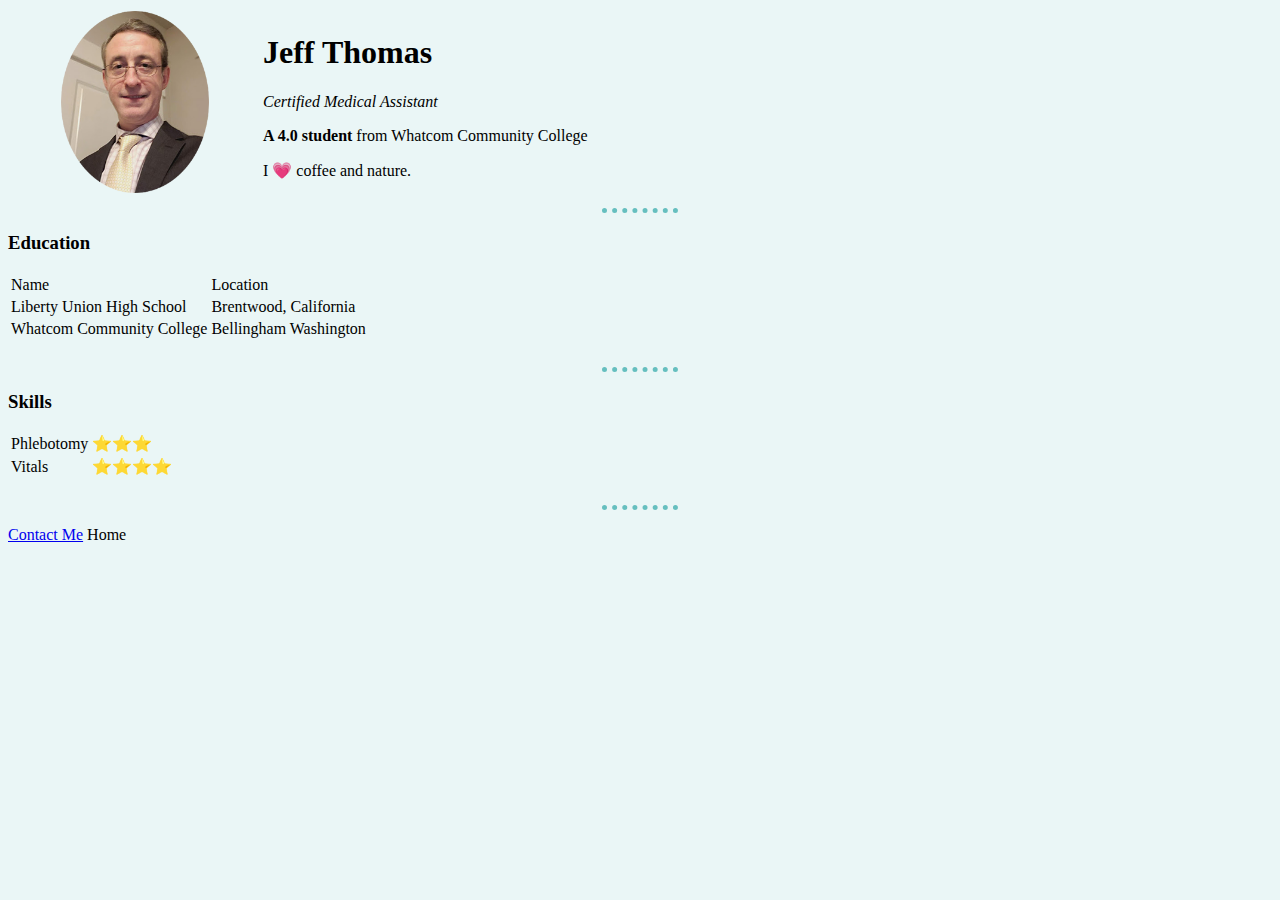
<file: index.html>
<!DOCTYPE html>
<html lang="en" dir="ltr">

<head>
  <meta charset="utf-8">
  <title>Jeff's Personal Site</title>
  <link rel="stylesheet" href="css/styles.css" type="text/css">
</head>

<body>
  <table>
    <tr>
      <td align="center"><img src="images/Round Profile wTrans.png" alt="Jeff profile picture" width="60%" height="60%"></td>
      <td>
        <h1>Jeff Thomas</h1>
        <p><em>Certified Medical Assistant</em></p>
        <p><strong>A 4.0 student</strong> from Whatcom Community College</p>
        <p>I 💗 coffee and nature.</p>
      </td>
    </tr>
  </table>

  <hr>
  <h3>Education</h3>
  <table>
    <thead>
      <tr>
        <td>Name</td>
        <td>Location</td>
      </tr>
    </thead>
    <tbody>
      <tr>
        <td>Liberty Union High School</td>
        <td>Brentwood, California</td>
      </tr>
      <tr>
        <td>Whatcom Community College</td>
        <td>Bellingham Washington</td>
      </tr>
    </tbody>
  </table>
  <br><hr>
  <h3>Skills</h3>
  <table>
    <tr>
      <td>Phlebotomy</td>
      <td>⭐⭐⭐</td>
    </tr>
    <tr>
      <td>Vitals</td>
      <td>⭐⭐⭐⭐</td>
    </tr>
  </table>
  <br><hr>
  <p><a href="contact-me.html">Contact Me</a> Home</p>
</body>

</html>
</file>
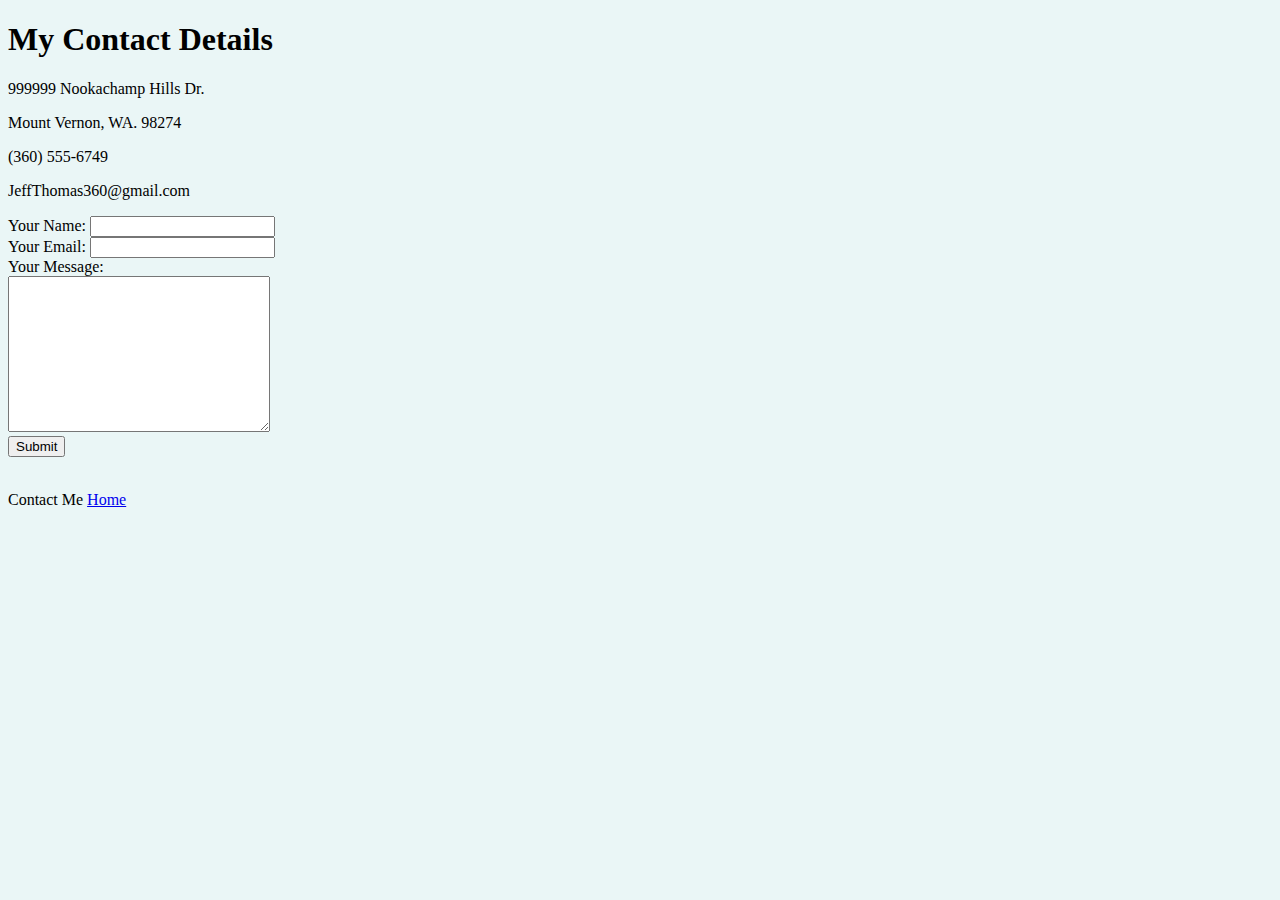
<file: contact-me.html>
<!DOCTYPE html>
<html lang="en" dir="ltr">

<head>
  <meta charset="utf-8">
  <title>Contact Me</title>
  <link rel="stylesheet" href="css/styles.css" type="text/css">
</head>

<body>
  <h1>My Contact Details</h1>
  <p>999999 Nookachamp Hills Dr.</p>
  <p>Mount Vernon, WA. 98274</p>
  <p>(360) 555-6749</p>
  <p>JeffThomas360@gmail.com</p>

  <form action="mailto:JeffThomas360@gmail.com" method="post" enctype="text/plain">
    <label>Your Name:</label>
    <input type="text" name="yourName" value=""><br>
    <label>Your Email:</label>
    <input type="email" name="yourEmail" value=""><br>
    <label>Your Message:</label><br>
    <textarea name="yourMessage" rows="10" cols="30"></textarea><br>
    <input type="submit" name="">
  </form>
  <br>
  <p>Contact Me <a href="index.html">Home</a></p>
</body>

</html>
</file>
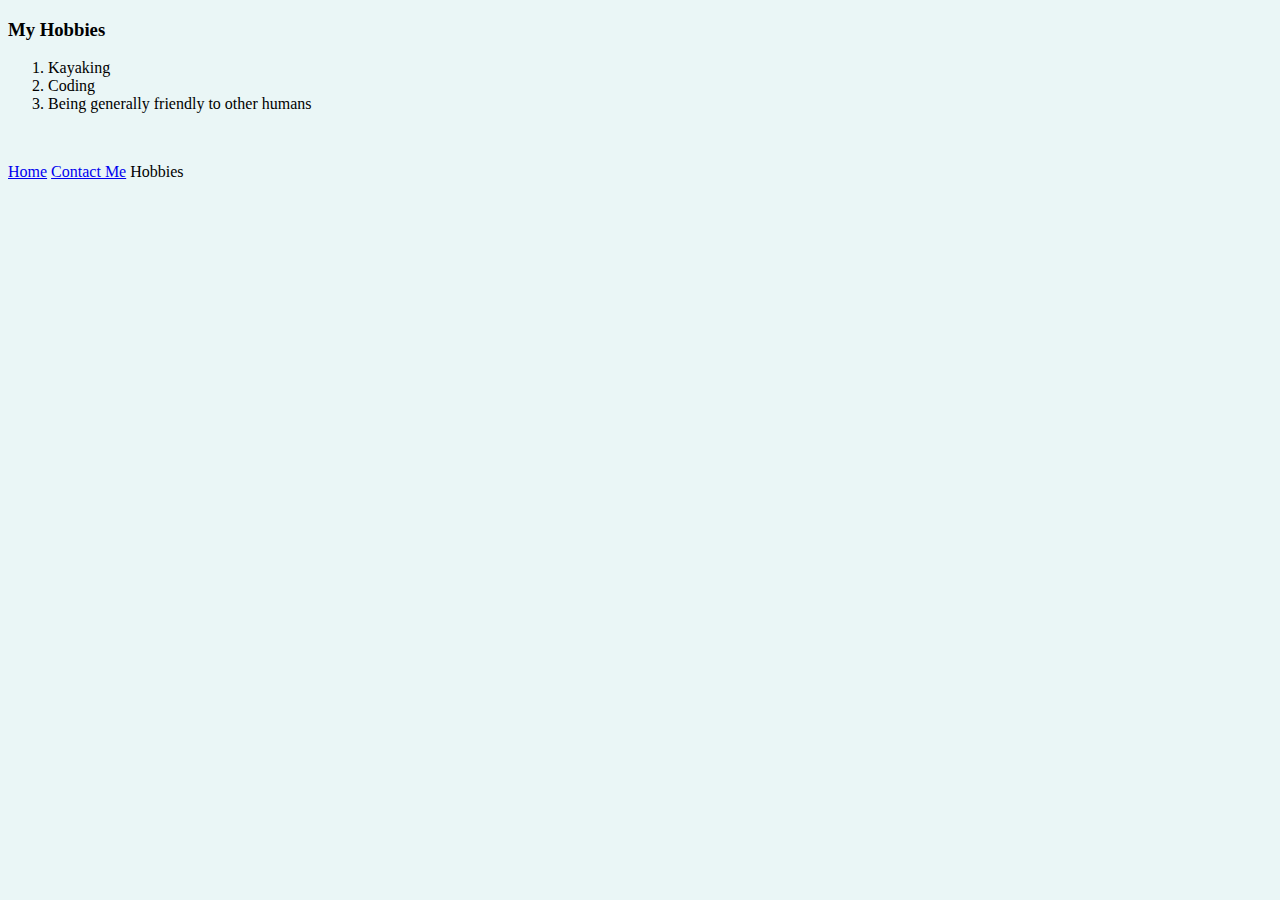
<file: hobbies.html>
<!DOCTYPE html>
<html lang="en" dir="ltr">
  <head>
    <meta charset="utf-8">
    <title>My Hobbies</title>
    <link rel="stylesheet" href="css/styles.css" type="text/css">
  </head>
  <body>
    <h3>My Hobbies</h3>
    <ol>
      <li>Kayaking</li>
      <li>Coding</li>
      <li>Being generally friendly to other humans</li>
    </ol>
    <br>
    <p><a href="index.html">Home</a> <a href="contact-me.html">Contact Me</a> Hobbies</p>
  </body>
</html>
</file>
<file: css/styles.css>
body {
  background-color: #eaf6f6;
}
hr {
  border-style: none;
  border-top-style: dotted;
  border-color: #66bfbf;
  border-width: 5px;
  width: 6%;
}
</file>
